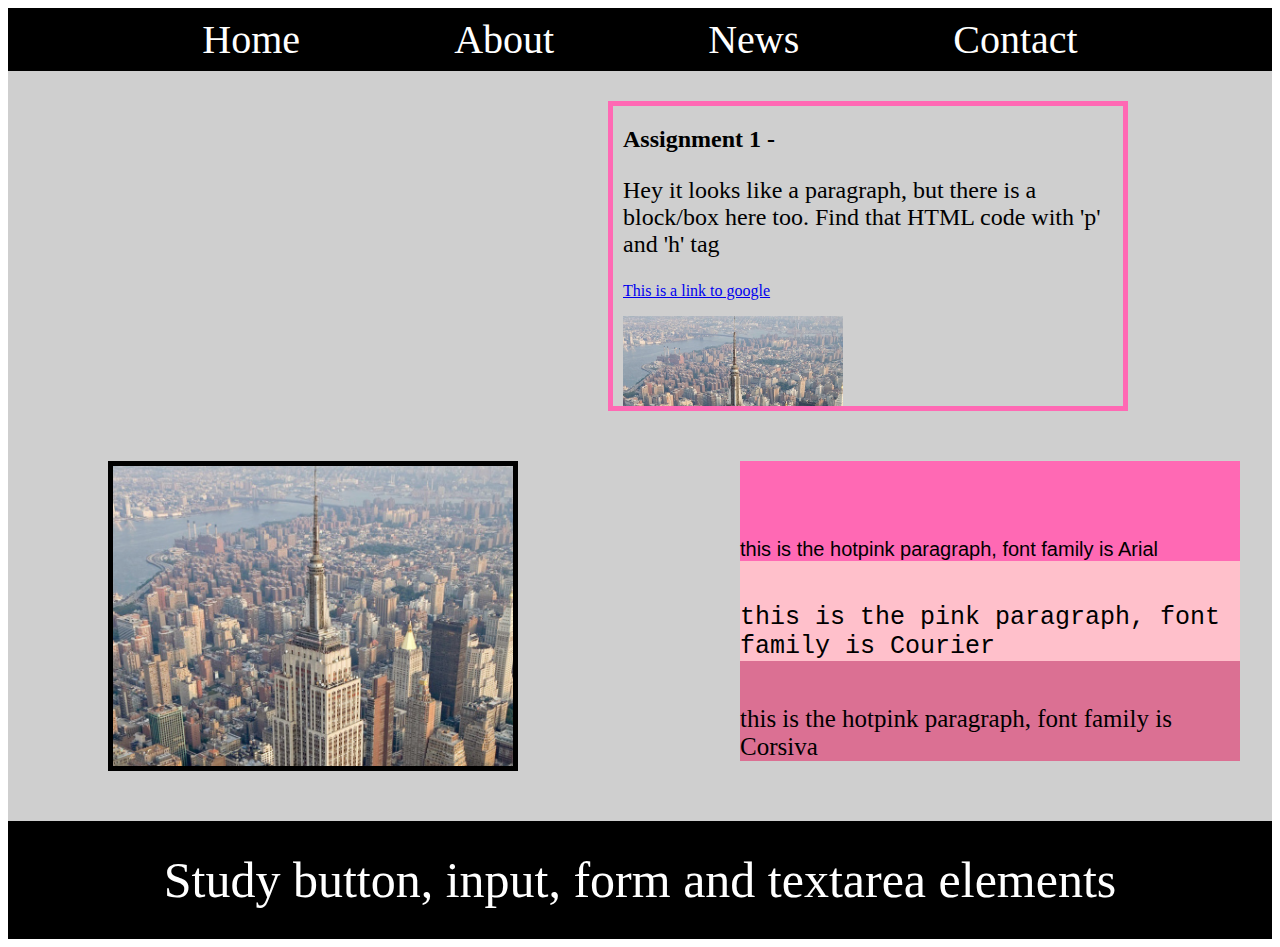
<file: ASSIGNMENT 2/Polo Estrella Assignment 2/index.html>
<!DOCTYPE html>
<html>

<head>
    
    <link rel="stylesheet" href="style.css">
    
</head>


<body>
    <ul>
        <li><a>Home</a></li>
        <li><a>About</a></li>
        <li><a>News</a></li>
        <li><a>Contact</a></li>
    </ul>
<div id="maindiv">
    <div id="div1">
        <h2>Assignment 1 -</h2>
        <p style="font-size: 24px;">Hey it looks like a paragraph, but there is a block/box here too. Find that HTML code with 'p' and 'h' tag </p>
        <p><a href="2nd-Website.html">This is a link to google</a></p>

        <div id="image">

        </div>
        
    </div>

    <div style="display: grid; grid-template-columns: 1fr 1fr;grid-gap: 200px;">
        <div id="div2">
        </div >

        <div id="div3">
            <div id="div4">
                <span style="position: absolute; bottom: 0;">this is the hotpink paragraph, font family is Arial</span>
                
            </div>
            <div id="div5">
                <span style="position: absolute; bottom: 0;">this is the pink paragraph, font family is Courier</span>
            </div>
            <div id="div6">
                <span style="position: absolute; bottom: 0;">this is the hotpink paragraph, font family is Corsiva</span>
            </div>
        </div>
        
    </div>
    
    <div id="div7">
        <span id="ftr_span">Study button, input, form and textarea elements</span>
    </div>

</div>

    
        
    
</body>

</html>
</file>
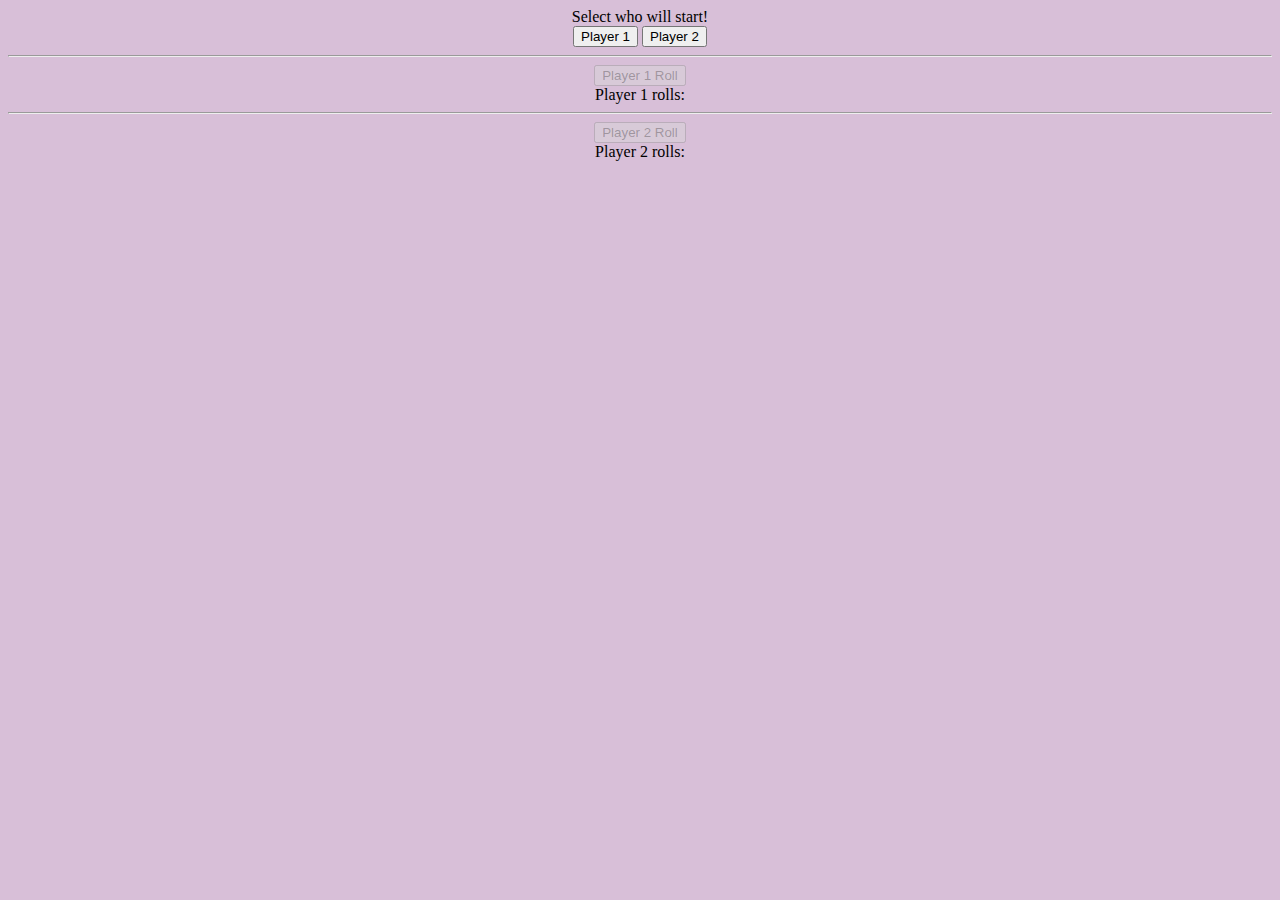
<file: ASSIGNMENT 10/assignment10.html>
<!DOCTYPE html>
<html lang="en" dir="ltr">
  <head>
    <meta charset="utf-8">
    <title>Assignment 10 Estrella</title>
    <link rel="stylesheet" href="style.css">
  </head>

  <body>
    <div id = "result">Select who will start!</div>
    <button id = "select1">Player 1</button>
    <button id = "select2">Player 2</button>
    <hr>
    <button id = "rollButton1">Player 1 Roll</button>
    <div id = "p1Msg">Player 1 rolls: </div>
    <hr>
    <button id = "rollButton2">Player 2 Roll</button>
    <div id = "p2Msg">Player 2 rolls: </div>

    <script src="script.js"></script>
  </body>
</html>
</file>
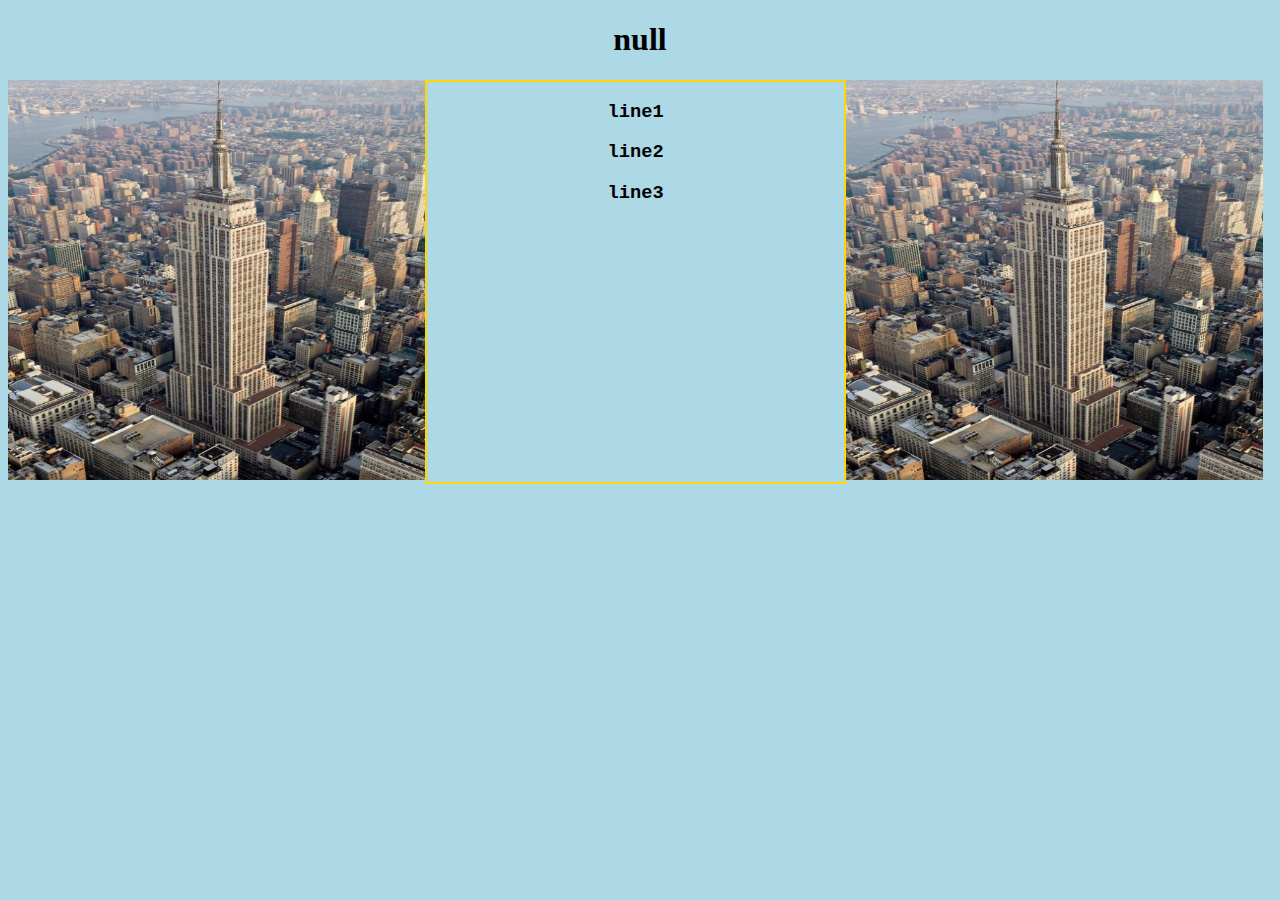
<file: ASSIGNMENT 3/assignment3Estrella.html>
<!DOCTYPE html>
<html lang="en" dir="ltr">
  <head>
    <meta charset="utf-8">
    <title>Assignment 3</title>
    <link rel="stylesheet" href="style.css">
  </head>

  <body>
    <label id = "Title">
      <!-- <h1>Assignment 3</h1> -->
    </label>
    <div class="bigBox">
      <div class="picBox">
          <img src="nyc.jpg" alt="NYC">
      </div>

      <div class="subBox">
          <h3>line1</h3>
          <h3>line2</h3>
          <h3>line3</h3>
      </div>

      <div class="picBox">
          <img src="nyc.jpg" alt="NYC">
      </div>
    </div>

    <script src="script.js"></script>
  </body>
</html>
</file>
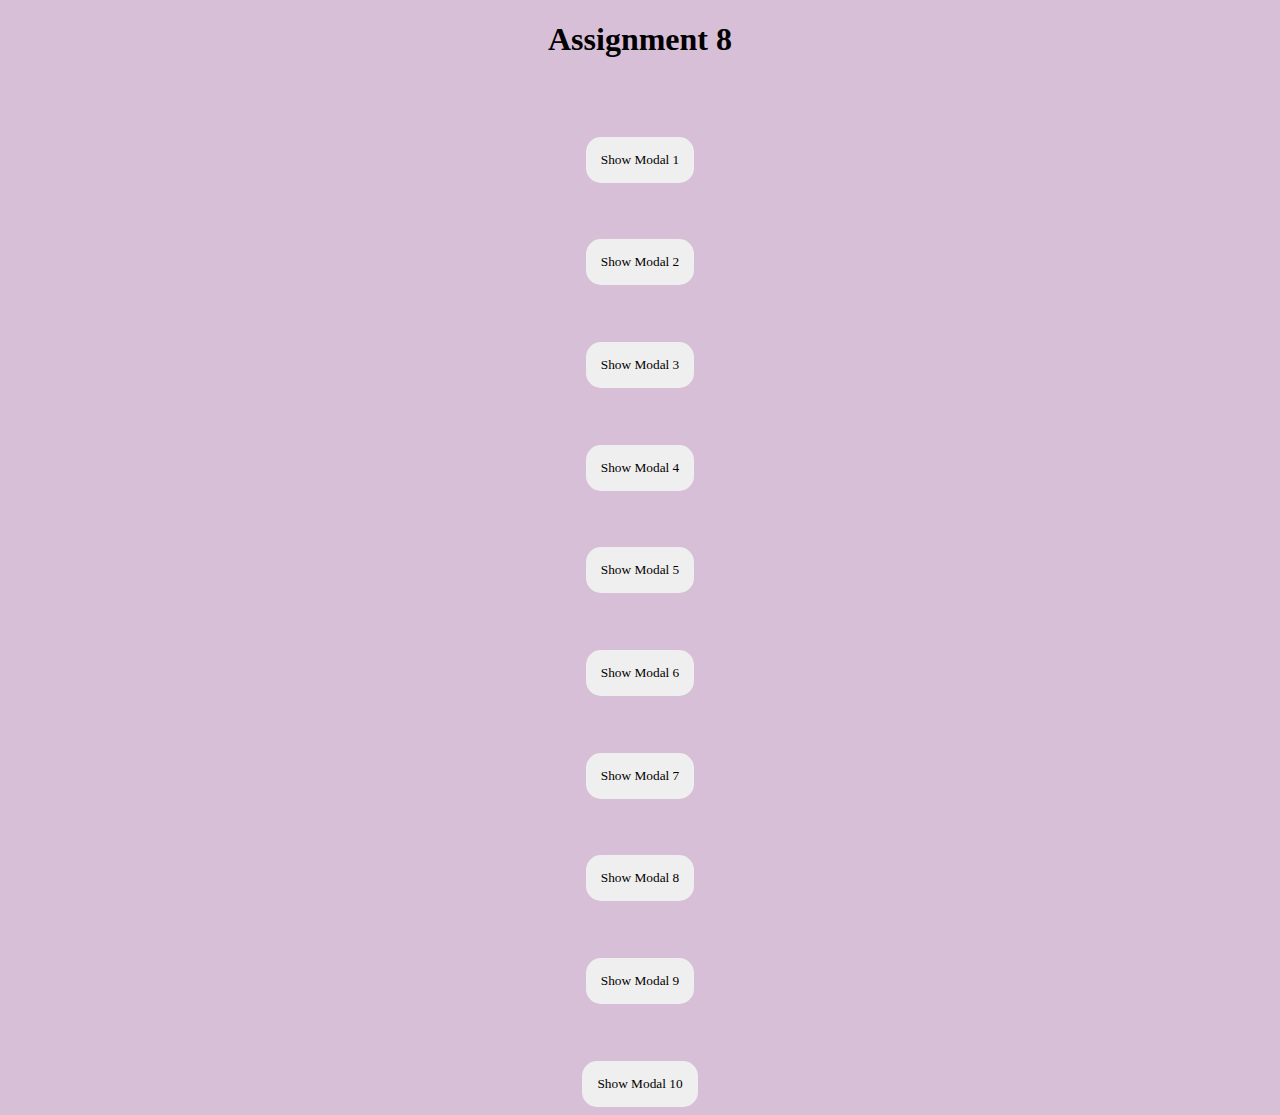
<file: ASSIGNMENT 8/assignment8.html>
<!DOCTYPE html>
<html lang="en" dir="ltr">
  <head>
    <meta charset="utf-8">
    <title>Assignment 8</title>
    <link rel="stylesheet" href="style.css">
  </head>

  <body>
    <h1>Assignment 8</h1>

    <div>
        <button class="btn">Show Modal 1</button><br>
        <button class="btn">Show Modal 2</button><br>
        <button class="btn">Show Modal 3</button><br>
        <button class="btn">Show Modal 4</button><br>
        <button class="btn">Show Modal 5</button><br>
        <button class="btn">Show Modal 6</button><br>
        <button class="btn">Show Modal 7</button><br>
        <button class="btn">Show Modal 8</button><br>
        <button class="btn">Show Modal 9</button><br>
        <button class="btn">Show Modal 10</button>
    </div>

    <div class = "modal">
        <div class = "modalContent">
            <button class = "closeButton">&times;</button>
            <h1>This is a modal window ~~~~~</h1>
            <p>Some text goes here.....</p>
        </div>
    </div>

    <script src="script.js"></script>
  </body>
</html>
</file>
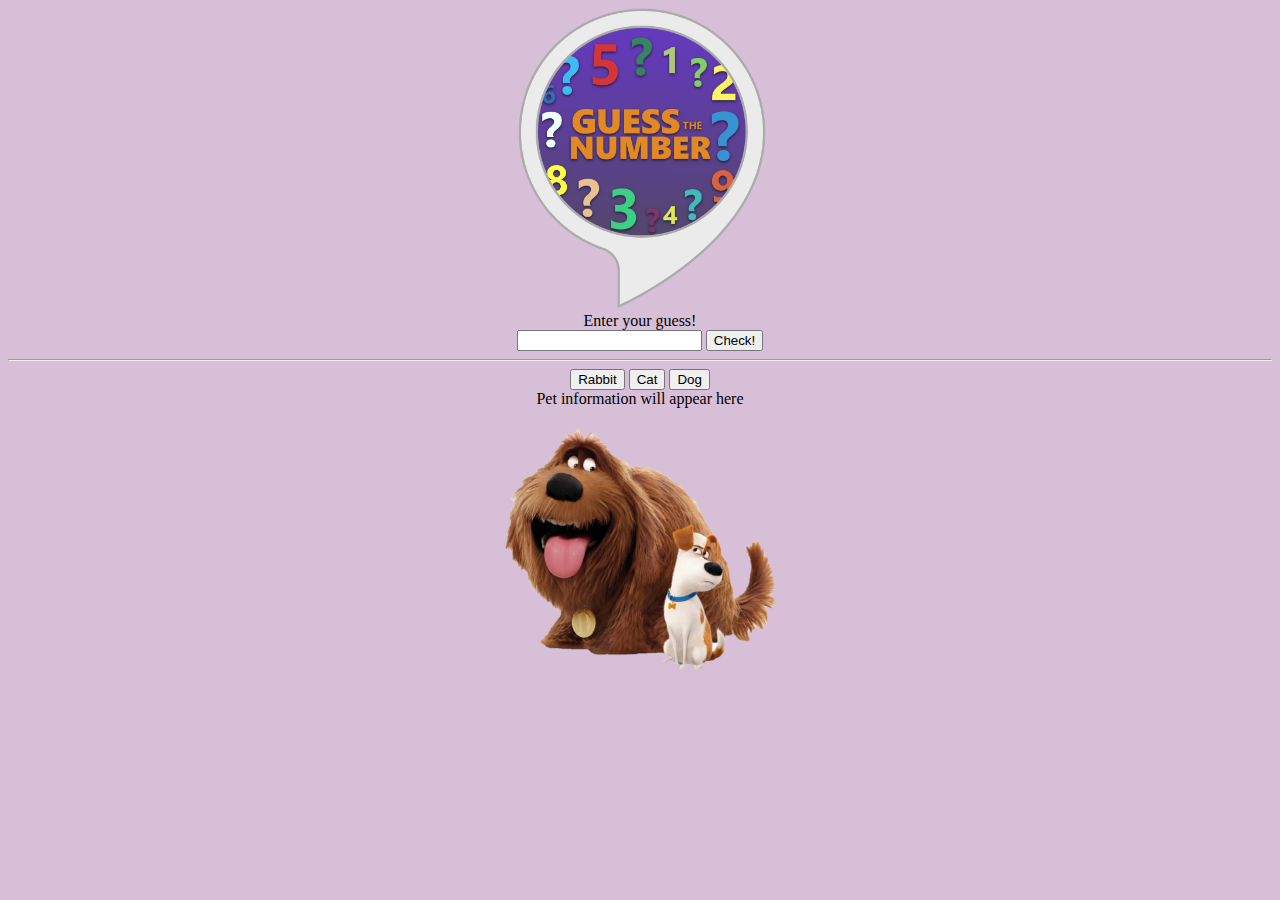
<file: ASSIGNMENT 9/assignment9Estrella.html>
<!DOCTYPE html>
<html lang="en" dir="ltr">
  <head>
    <meta charset="utf-8">
    <title>Assignment 9 Estrella</title>
    <link rel="stylesheet" href="style.css">
  </head>

  <body>
    <img src = "start.png" id = "image" height="300">
    <div id = "message">Enter your guess!</div>
    <input id = "userInput" type="text">
    <button id = "checkButton">Check!</button>
    <div id = "secretNumber"></div>

    <hr>
    
    <button id = "rabbitBtn">Rabbit</button>
    <button id = "catBtn">Cat</button>
    <button id = "dogBtn">Dog</button>
    <div id = "petInfo">Pet information will appear here</div>
    <img src = "pet.png" id = "petImage" height="300">

    <script src="script.js"></script>
  </body>
</html>
</file>
<file: ASSIGNMENT 2/Polo Estrella Assignment 2/style.css>
.p1{
  align-items: center;
  word-spacing: 10px;
  letter-spacing: 5px;

  background-color: lightblue;
  color: brown;

  font-size: 15;
  font-family: sans-serif;

  box-shadow: 10px 5px 5px red;
  filter: blur(3px);

}
h1 {
    color: blue;
}
ul {
  list-style-type: none;
  padding: 8px;
  text-align: center;
  background-color: black;
  margin: 0%;
}
li {
  display: inline;
  margin-right: 75px;
  margin-left: 75px;
  font-size: 40px;
  color: white;
}

#maindiv{
  background-color: rgb(207, 207, 207);
  height: auto;
  padding-top: 10px;
}

#div1{
  border: hotpink;
  border-style: solid;
  border-width: 5px;
  height: 300px;
  width: 500px;
  overflow: scroll;
  margin-top: 20px;
  margin-left: 600px;
  padding-left: 10px;
}
#image{
  background-image: url("Empire_State_bldg.jpg");
  background-size: cover;
  height: 300px;
  width: 220px;
}
#div2{
  background-image: url("Empire_State_bldg.jpg");
  background-size: cover;
  border: black;
  border-style: solid;
  border-width: 5px;
  height: 300px;
  width: 400px;
  margin-top: 50px;
  margin-left: 100px;
}
#div3{
  margin-top: 50px;
}
#div4{
  background-color: hotpink;
  height: 100px;
  width: 500px;
  font-family: Arial, Helvetica, sans-serif;
  font-size: 20px;
  position: relative;
  }
#div5{
  background-color: pink;
  height: 100px;
  width: 500px;
  font-family: 'Courier New', Courier, monospace;
  position: relative;
  font-size: 25px;
  }
#div6{
  background-color: palevioletred;
  height: 100px;
  width: 500px;
  position: relative;
  font-size: 25px;
  font-family: cursive;
  }

  #div7{
    background-color: black;
    margin-top: 50px;  
    height: auto;
    text-align: center;
    padding-top: 30px;
    padding-bottom: 30px;
    
  }
  #ftr_span{
    color: white;
    font-size: 50px;
  }
</file>
<file: ASSIGNMENT 10/style.css>
body{
    background-color:thistle;
    text-align: center;
    font-family: "Lucida Sans";
}
</file>
<file: ASSIGNMENT 3/style.css>
body{
  background-color: lightblue;
  text-align: center;
  /* align-items: center; */
}

.bigBox{
  width: 100%;
  height: 400px;
}

img{
  width: 100%;
  height: 100%;
}

.picBox{
  width: 33%;
  height: 100%;
  float: left;
}

.subBox{
  width: 33%;
  height: 100%;
  border: 2px solid gold;
  float: left;
  font-family: courier;
  font-weight: bold;
}
</file>
<file: ASSIGNMENT 8/style.css>
body{
    background-color:thistle;
    text-align: center;
    font-family: "Lucida Sans";
}

.modal {
    display: none;
    position: fixed;
    left: 0;
    top: 0;
    width: 100%;
    height: 100%;
    overflow: auto;
    background-color: rgba(0,0,0,0.4);
  }
  
  .modalContent {
    background-color: #fefefe;
    margin: 20% auto; /* 15% from the top and centered */
    padding: 20px;
    border: 1px solid #888;
    width: 80%;
  }
  
  .closeButton {
    color: #aaa;
    float: right;
    font-size: 28px;
    font-weight: bold;
  }

  .btn{
      border: none;
      border-radius: 15px;
      margin-top: 1.5cm;
      padding: 15px;
      font-family: cursive;
      
  }
</file>
<file: ASSIGNMENT 9/style.css>
body{
    background-color:thistle;
    text-align: center;
    font-family: "Lucida Sans";
}
</file>
